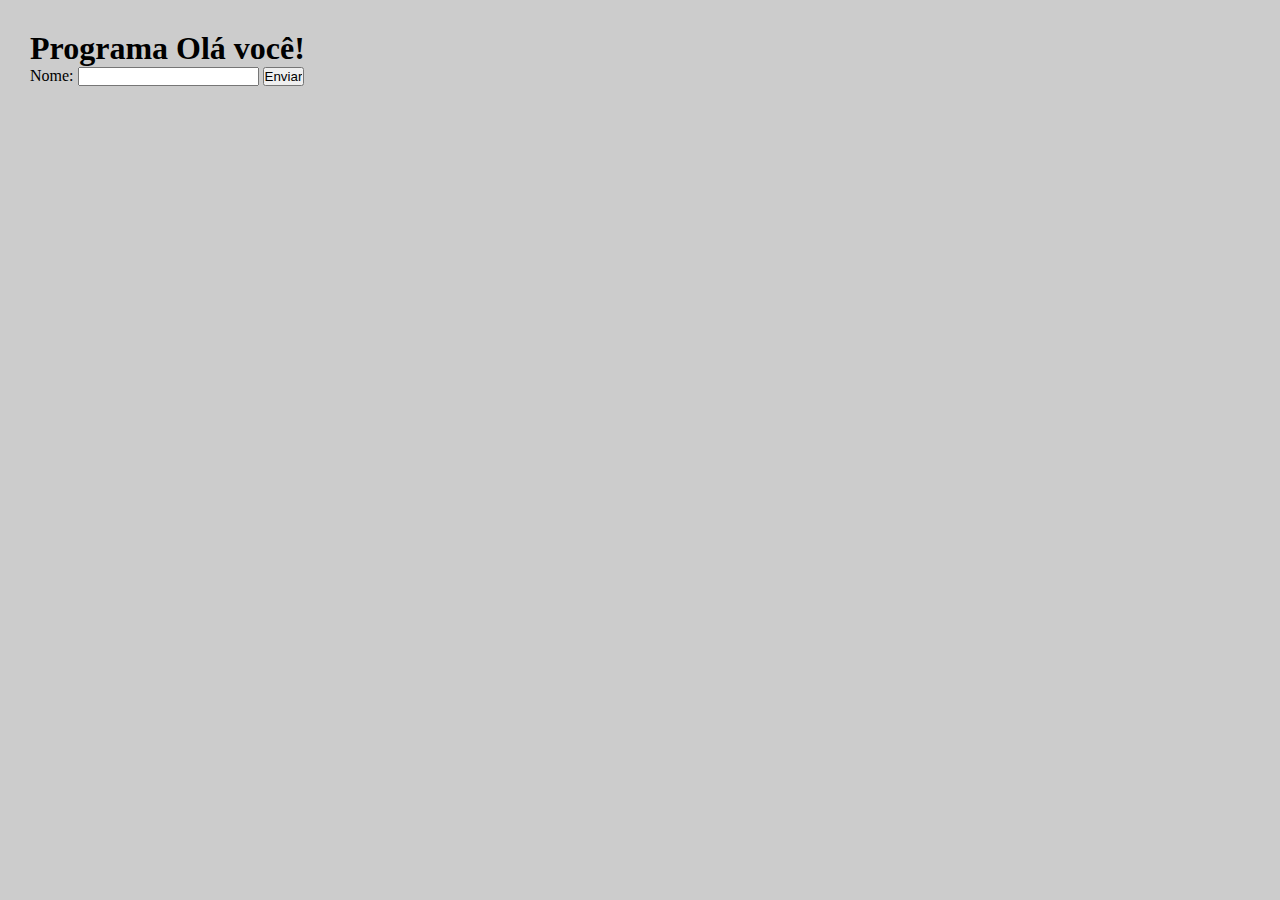
<file: atividade  1/index.html>
<!DOCTYPE html>
<html lang="pt-br">
<head>
    <meta charset="UTF-8">
    <meta http-equiv="X-UA-Compatible" content="IE=edge">
    <meta name="viewport" content="width=device-width, initial-scale=1.0">
    <link rel="stylesheet" href="style.css">
    <title>Atividade 1</title>
</head>
<body>
    <h1> Programa Olá você! </h1>
    <form>
        <p> Nome:
            <input type="text" id="inNome">
            <input type="submit" value="Enviar">
        </p> 
    </form>
    <h3></h3>
    <script src="main.js"></script>
</body>
</html>
</file>
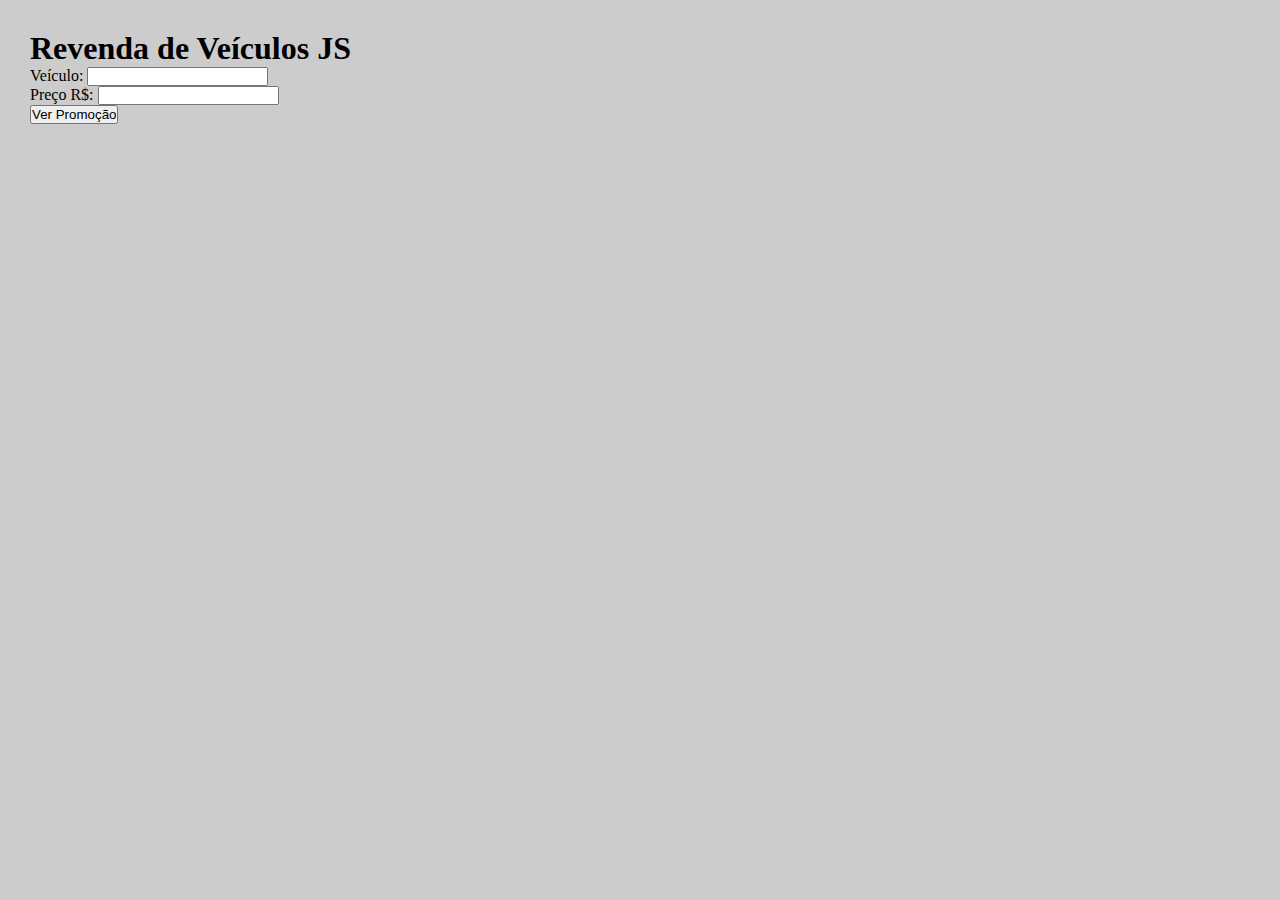
<file: atividade 3/index.html>
<!DOCTYPE html>
<html lang="pt-br">

<head>
    <meta charset="UTF-8">
    <meta name="viewport" content="width=device-width, initial-scale=1.0">
   <meta http-equiv="X-UA-Compatible" content="ie-edge">
    <link rel="stylesheet" href="style.css">
    <title>Exemplo 2.3</title>
</head>

<body>
    <!-- doctype, html, head e body (conf. exemplo 2.1)-->
     <h1>Revenda de Veículos JS</h1>
     <form>
        <p> Veículo:
            <input type="text" id="inVeiculo" required>
        </p>
        <p> Preço R$:
            <input type="number" id="inPreco" required>
        </p>
        <input type="submit" value="Ver Promoção">
        </form>
        <h3 id="outResp1"></h3>
        <h3 id="outResp2"></h3>
        <h3 id="outResp3"></h3>
        <script src="main.js"></script>
        <!-- /body e /html -->
</body>
</html>
</file>
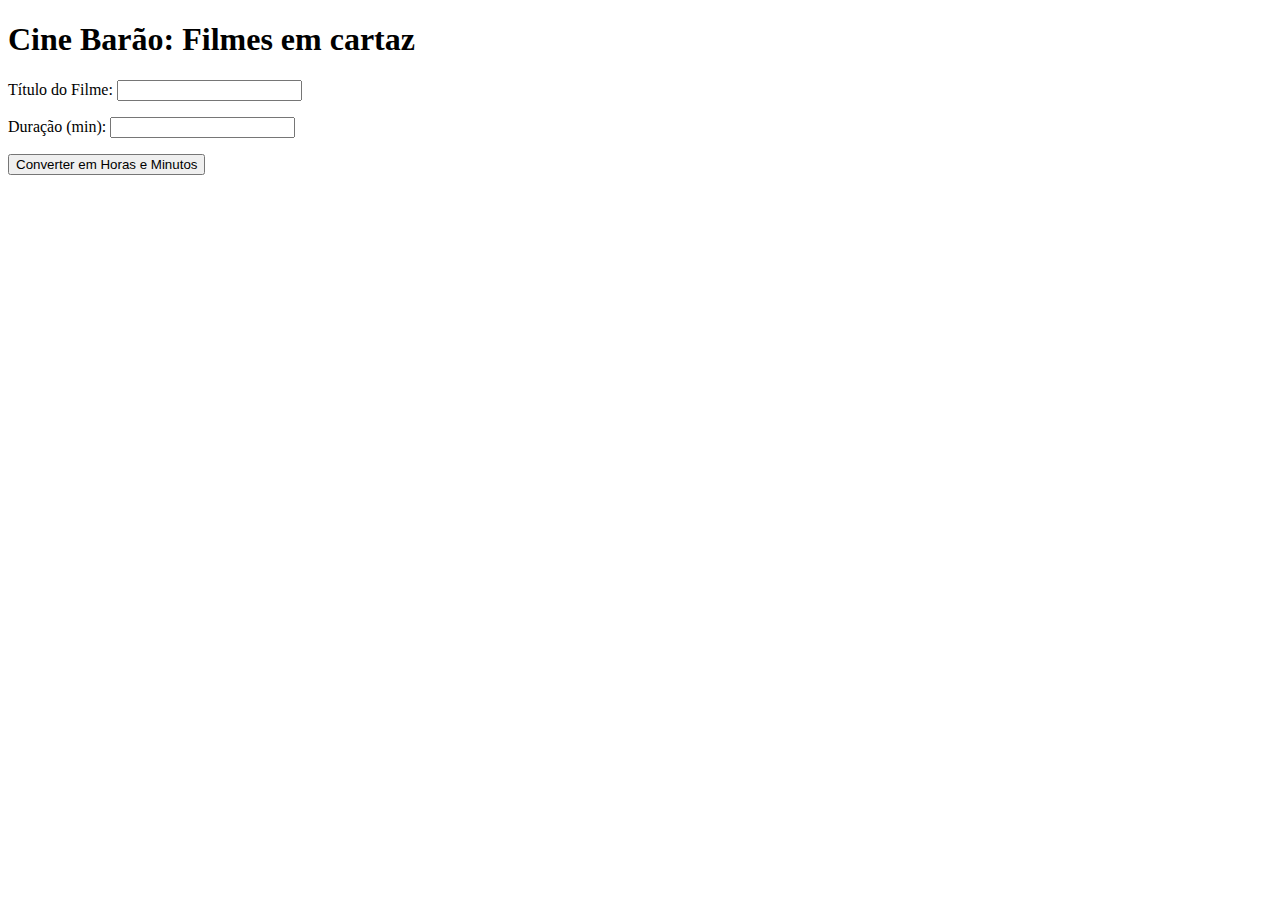
<file: atividade2/index.html>
<!DOCTYPE html>
<html lang="pt-br">
<head>
    <meta charset="UTF-8">
    <meta name="viewport" content="width=device-width, initial-scale=1.0">
    <title>Atividade 2</title>
</head>
<body>
    <h1>Cine Barão: Filmes em cartaz</h1>
    <form>
        <p> Título do Filme:
            <input type="text" id="inTitulo" required>    <!-- o resquired torna obrigatório o preenchimento-->
        </p>
        <p> Duração (min):
            <input type="number" id="inDuracao" required>
        </p>
        <input type="submit" value="Converter em Horas e Minutos">
    </form>
    <h3></h3>
    <h4></h4>
    <script src="main.js"></script>
</body>
</html>
</file>
<file: atividade  1/style.css>
*{
    margin: 0;
    padding: 0;
    box-sizing: border-box;
}

body{
    background-color: #cccccc;
    margin: 30px;
}
</file>
<file: atividade 3/style.css>
*{
    margin: 0;
    padding: 0;
    box-sizing: border-box;
}

body{
    background-color: #cccccc;
    margin: 30px;
}
</file>
